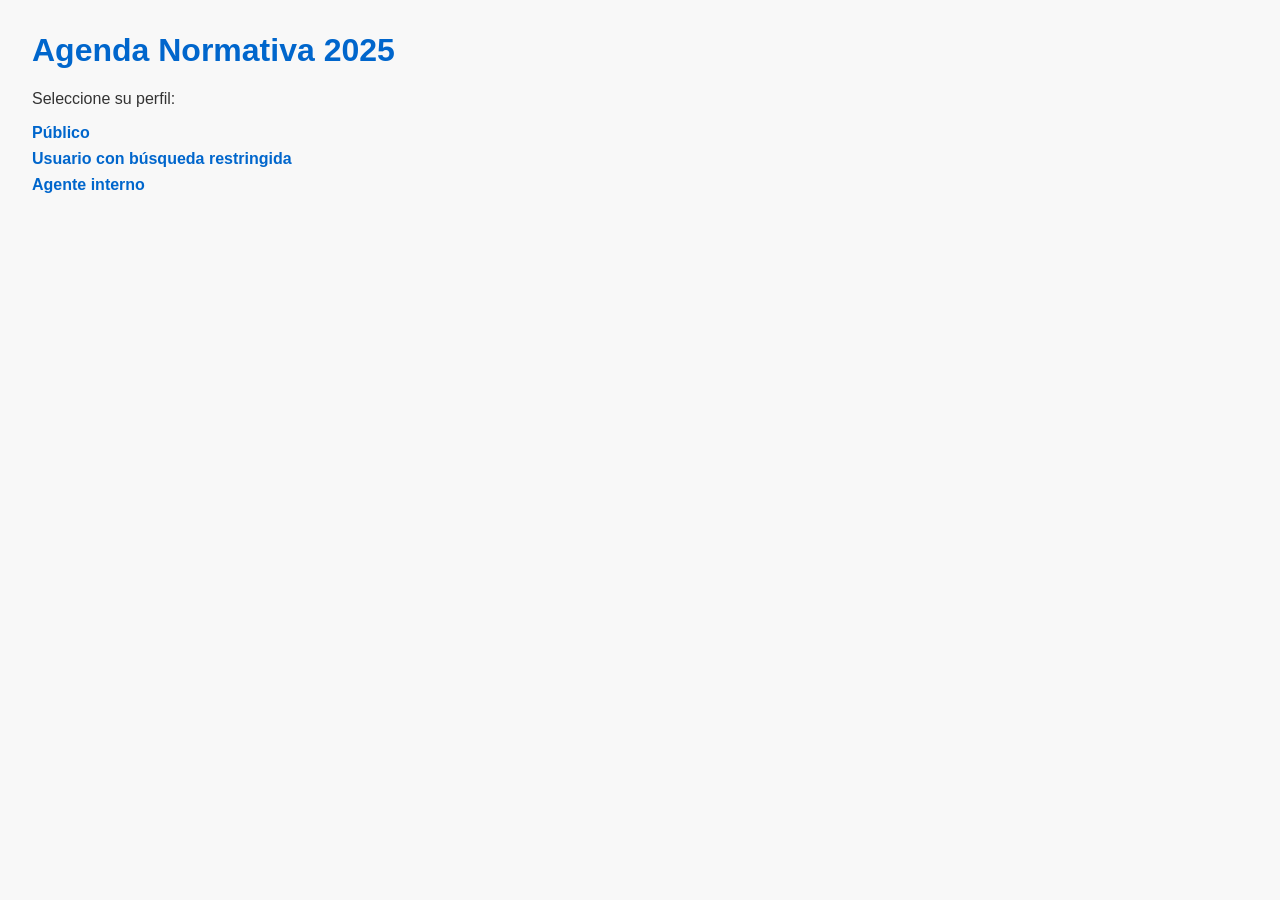
<file: index.html>
<!DOCTYPE html>
<html lang="es">
<head>
    <meta charset="UTF-8">
    <title>Agenda Normativa 2025</title>
    <link rel="stylesheet" href="styles.css">
</head>
<body>
    <h1>Agenda Normativa 2025</h1>
    <p>Seleccione su perfil:</p>
    <ul>
        <li><a href="publico.html">Público</a></li>
        <li><a href="usuario.html">Usuario con búsqueda restringida</a></li>
        <li><a href="interno.html">Agente interno</a></li>
    </ul>
</body>
</html>
</file>
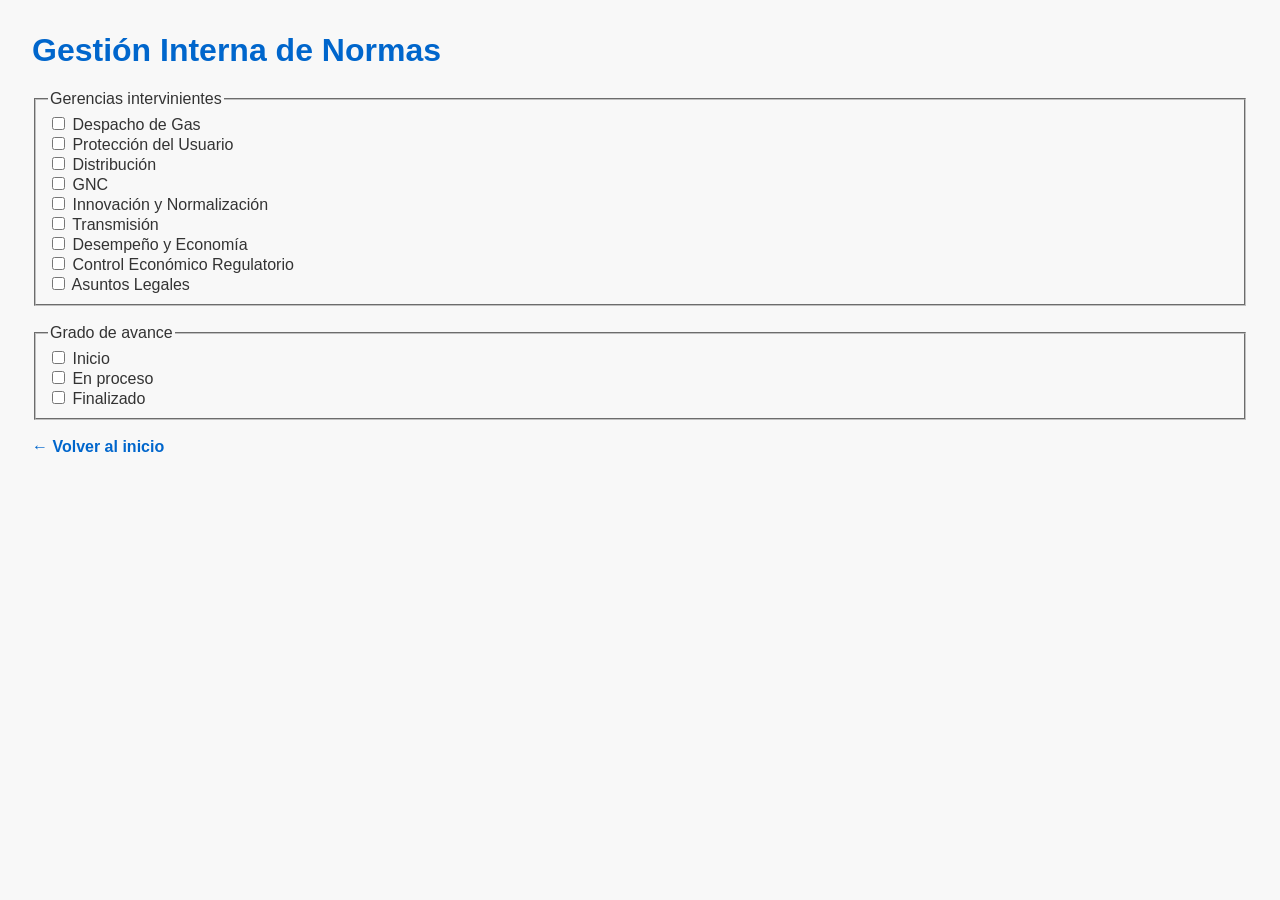
<file: interno.html>
<!DOCTYPE html>
<html lang="es">
<head>
    <meta charset="UTF-8">
    <title>Agente Interno</title>
    <link rel="stylesheet" href="styles.css">
</head>
<body>
    <h1>Gestión Interna de Normas</h1>
    <form>
        <fieldset>
            <legend>Gerencias intervinientes</legend>
            <input type="checkbox" id="gas"><label for="gas"> Despacho de Gas</label><br>
            <input type="checkbox" id="usuario"><label for="usuario"> Protección del Usuario</label><br>
            <input type="checkbox" id="distribucion"><label for="distribucion"> Distribución</label><br>
            <input type="checkbox" id="gnc"><label for="gnc"> GNC</label><br>
            <input type="checkbox" id="innovacion"><label for="innovacion"> Innovación y Normalización</label><br>
            <input type="checkbox" id="transmision"><label for="transmision"> Transmisión</label><br>
            <input type="checkbox" id="desempeno"><label for="desempeno"> Desempeño y Economía</label><br>
            <input type="checkbox" id="control"><label for="control"> Control Económico Regulatorio</label><br>
            <input type="checkbox" id="legales"><label for="legales"> Asuntos Legales</label><br>
        </fieldset>
        <br>
        <fieldset>
            <legend>Grado de avance</legend>
            <input type="checkbox" id="inicio"><label for="inicio"> Inicio</label><br>
            <input type="checkbox" id="proceso"><label for="proceso"> En proceso</label><br>
            <input type="checkbox" id="finalizado"><label for="finalizado"> Finalizado</label><br>
        </fieldset>
    </form>
    <br>
    <a href="index.html">← Volver al inicio</a>
</body>
</html>
</file>
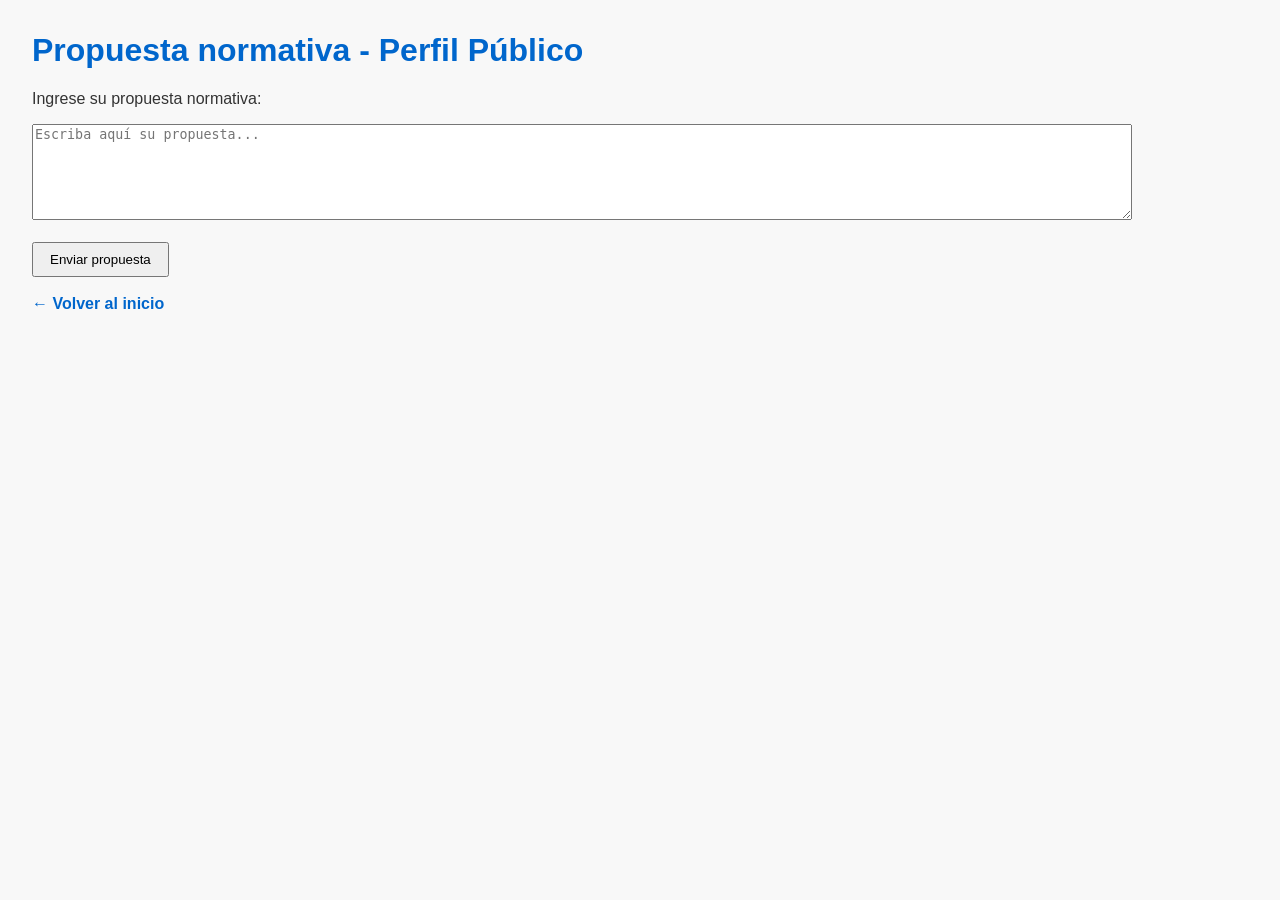
<file: publico.html>
<!DOCTYPE html>
<html lang="es">
<head>
    <meta charset="UTF-8">
    <title>Perfil Público</title>
    <link rel="stylesheet" href="styles.css">
</head>
<body>
    <h1>Propuesta normativa - Perfil Público</h1>
    <p>Ingrese su propuesta normativa:</p>
    <form>
        <textarea rows="6" cols="60" placeholder="Escriba aquí su propuesta..."></textarea><br><br>
        <button type="submit">Enviar propuesta</button>
    </form>
    <br>
    <a href="index.html">← Volver al inicio</a>
</body>
</html>
</file>
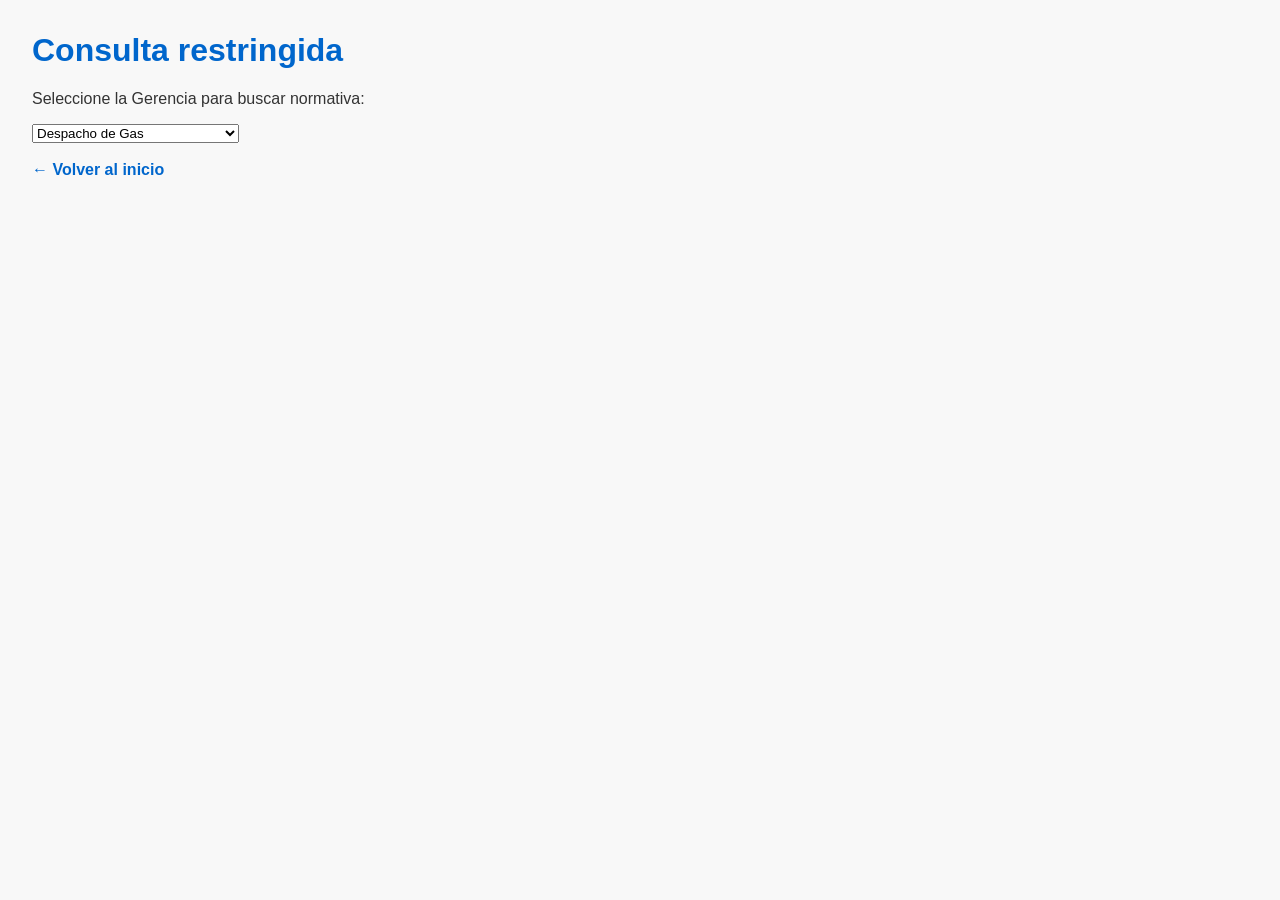
<file: usuario.html>
<!DOCTYPE html>
<html lang="es">
<head>
    <meta charset="UTF-8">
    <title>Usuario con Búsqueda Restringida</title>
    <link rel="stylesheet" href="styles.css">
</head>
<body>
    <h1>Consulta restringida</h1>
    <p>Seleccione la Gerencia para buscar normativa:</p>
    <form>
        <select>
            <option>Despacho de Gas</option>
            <option>Protección del Usuario</option>
            <option>Distribución</option>
            <option>GNC</option>
            <option>Innovación y Normalización</option>
            <option>Transmisión</option>
            <option>Desempeño y Economía</option>
            <option>Control Económico Regulatorio</option>
            <option>Asuntos Legales</option>
        </select>
    </form>
    <br>
    <a href="index.html">← Volver al inicio</a>
</body>
</html>
</file>
<file: styles.css>
body {
    font-family: Arial, sans-serif;
    margin: 2rem;
    background-color: #f8f8f8;
    color: #333;
}
h1 {
    color: #0066cc;
}
ul {
    list-style: none;
    padding: 0;
}
li {
    margin: 0.5rem 0;
}
a {
    text-decoration: none;
    color: #0066cc;
    font-weight: bold;
}
a:hover {
    text-decoration: underline;
}
textarea {
    width: 90%;
}
button {
    padding: 0.5rem 1rem;
}
</file>
